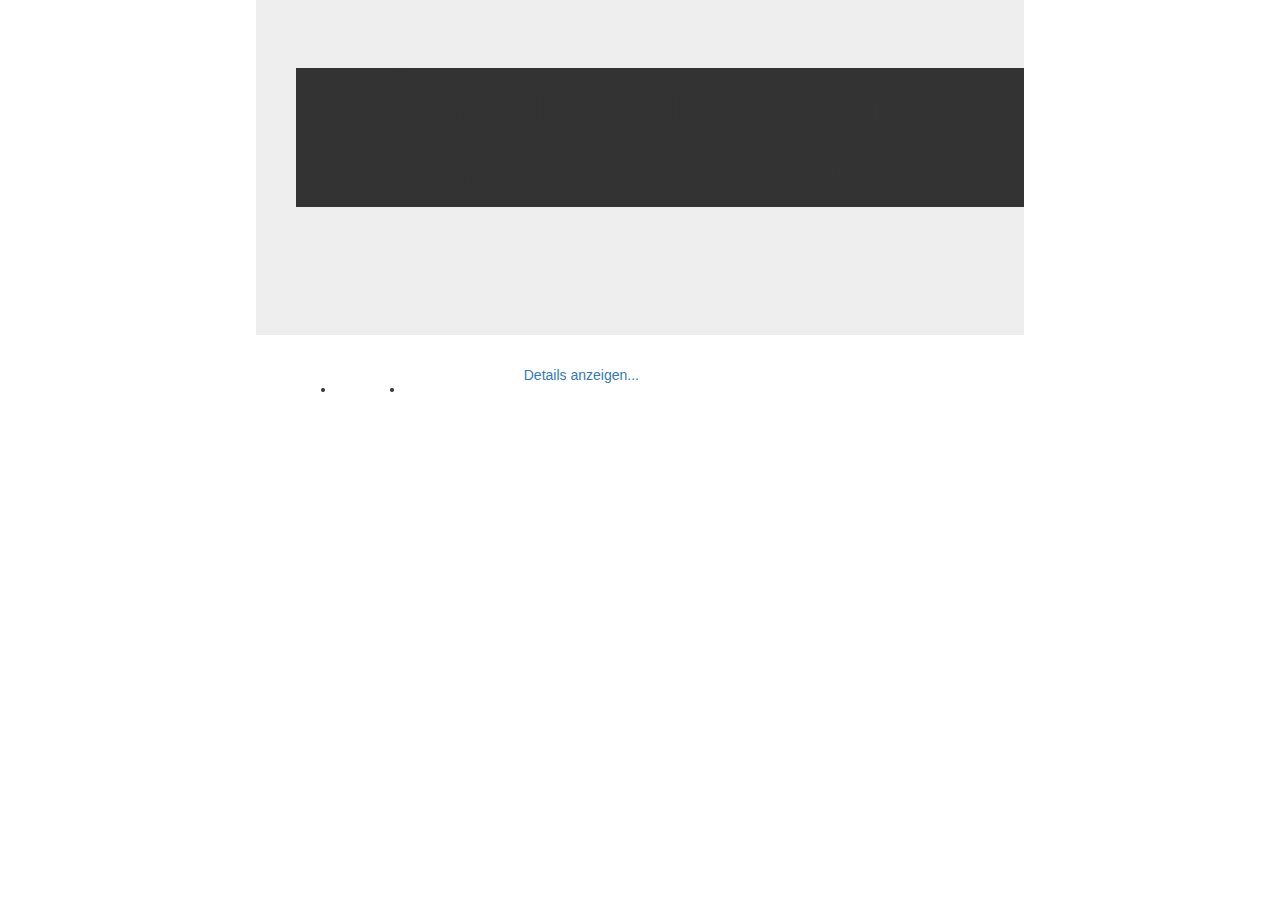
<file: 2018-SemTech/src/main/resources/templates/index.html>
<!DOCTYPE HTML>
<html xmlns:th="http://www.thymeleaf.org">
<head>
    <title>Skiweltcup-Gewinner</title>
    <meta http-equiv="Content-Type" content="text/html; charset=UTF-8" />
    <!-- Required meta tags -->
    <meta charset="utf-8">
    <meta name="viewport" content="width=device-width, initial-scale=1, shrink-to-fit=no">

    <link rel="stylesheet"
          href="https://maxcdn.bootstrapcdn.com/bootstrap/3.3.7/css/bootstrap.min.css">
    <script
            src="https://ajax.googleapis.com/ajax/libs/jquery/3.2.1/jquery.min.js"></script>
    <script
            src="https://maxcdn.bootstrapcdn.com/bootstrap/3.3.7/js/bootstrap.min.js"></script>
    <link href="style.css" rel="stylesheet" type="text/css">
    <title>Österreichische Ski-Weltcup Gewinner</title>
</head>
<body>
	
    <!-- <p th:text="${result} + '!'" />  -->
     <div class="header_area">
	    <div class="jumbotron text-center">
	        <h1>&Ouml;sterreichische Ski-Weltcup Gewinner</h1>
	    </div>
    <div style="padding-left: 40px; padding-right: 40px;">	  
	    <ul>
	        <li><a href="/index">Home</a></li>
	        <li><a href="/form">Neuer Eintrag</a></li>
	    </ul>
	 </div>	
	 </div>
	 
    <div style="padding-left: 40px; padding-right: 80px;">	 
	<div th:if="${result != null}">  
   
    	<table>
    		<tr th:each="item : ${result}">
    			<td th:text="${item}"></td >
    			<!--  <td><a th:href="@{/index/${item}}">Details anzeigen...</a></td>-->
    			<td><a th:href="@{'/index/' + ${item}}">Details anzeigen...</a></td>
    		</tr>
    	</table>
 	</div>  
 	</div>

</body>
</html>
</file>
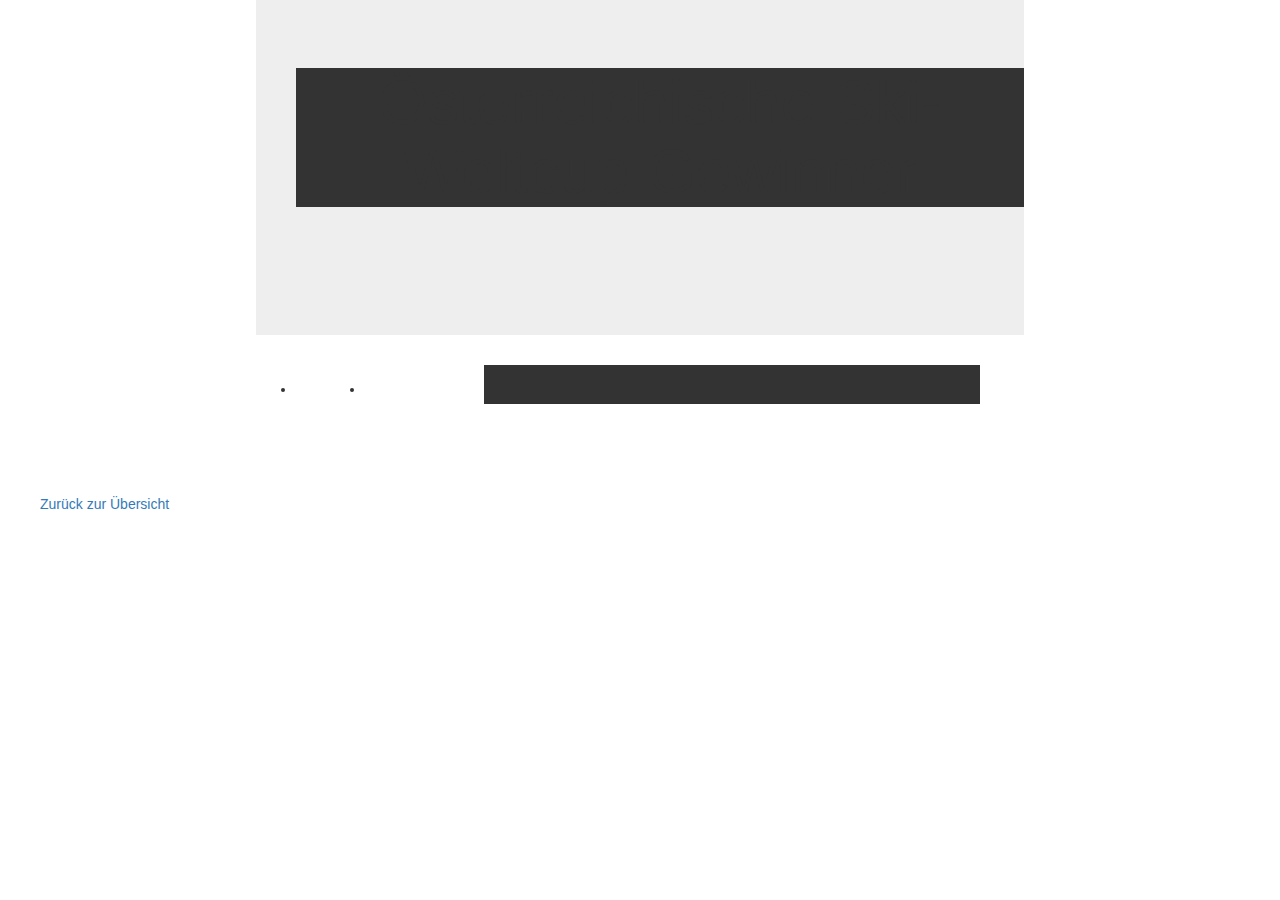
<file: 2018-SemTech/src/main/resources/templates/detail.html>
<!DOCTYPE HTML>
<html xmlns:th="http://www.thymeleaf.org">
<head>
    <title>Detail - Skiweltcup-Gewinner</title>
    <meta http-equiv="Content-Type" content="text/html; charset=UTF-8" />
        <!-- Required meta tags -->
    <meta charset="utf-8">
    <meta name="viewport" content="width=device-width, initial-scale=1, shrink-to-fit=no">

    <link rel="stylesheet"
          href="https://maxcdn.bootstrapcdn.com/bootstrap/3.3.7/css/bootstrap.min.css">
    <script
            src="https://ajax.googleapis.com/ajax/libs/jquery/3.2.1/jquery.min.js"></script>
    <script
            src="https://maxcdn.bootstrapcdn.com/bootstrap/3.3.7/js/bootstrap.min.js"></script>
    <link href="style.css" rel="stylesheet" type="text/css">
</head>
<body>
<div class="header_area">
	  <div class="jumbotron text-center">
	  	<h1>&Ouml;sterreichische Ski-Weltcup Gewinner</h1>
	  </div>
	    <ul>
	        <li><a href="/index">Home</a></li>
	        <li><a href="/form">Neuer Eintrag</a></li>
	    </ul>	
</div>
<div style="padding-left: 40px; padding-right: 300px;"> 	   
	<h1>Detailinfos</h1>
    <p th:text="${detail}" />
	<div th:if="${result != null}">
    	<table>
    		<tr th:each="item : ${result}">
    			<td th:text="${item}"></td>
    		</tr>
    	</table>
 	</div>
  	<div th:if="${resultLinks != null}">
    	<table>
    		<tr th:each="item : ${resultLinks}">
    			<td><a th:href="${item}"><p th:text="${item}" /></a></td>
    		</tr>
    	</table>
 	</div>
 	<div>
 		<p>
 		  <a href="/index">Zur&uuml;ck zur &Uuml;bersicht</a>
 		</p>
 	</div>
 	</div>
</body>
</html>
</file>
<file: 2018-SemTech/src/main/resources/templates/style.css>
@charset "ISO-8859-1";

/* properties for the top menu */
h1 {
    list-style-type: none;
    padding: 0;
    overflow: hidden;
    background-color: #333;
    position: -webkit-sticky; /* Safari */
    position: sticky;
    margin-bottom: 80px;
  	margin-top:    20px; 
  	margin-left: 	40px;
}

body {
	marginwidth= 50px; 
	marginheight= 100px; 
	topmargin= 100px; 
	leftmargin= 50px;
}

li {
    float: left;
}

li a {
    display: block;
    color: white;
    text-align: center;
    padding: 14px 16px;
    text-decoration: none;
}

/* Change the link color to #111 (black) on hover */
li a:hover {
    background-color: #111;
}

/* defines width of global menu*/
.header_area {
    margin: auto;
    width: 60%;
}
/*buttons */
.btn {
  background: #d8c4f5;
  background-image: -webkit-linear-gradient(top, #d8c4f5, #2980b9);
  background-image: -moz-linear-gradient(top, #d8c4f5, #2980b9);
  background-image: -ms-linear-gradient(top, #d8c4f5, #2980b9);
  background-image: -o-linear-gradient(top, #d8c4f5, #2980b9);
  background-image: linear-gradient(to bottom, #d8c4f5, #2980b9);
  -webkit-border-radius: 28;
  -moz-border-radius: 28;
  border-radius: 28px;
  font-family: Georgia;
  color: #ffffff;
  font-size: 20px;
  padding: 10px 20px 10px 20px;
  text-decoration: none;
}

.btn:hover {
  background: #3cb0fd;
  background-image: -webkit-linear-gradient(top, #3cb0fd, #3498db);
  background-image: -moz-linear-gradient(top, #3cb0fd, #3498db);
  background-image: -ms-linear-gradient(top, #3cb0fd, #3498db);
  background-image: -o-linear-gradient(top, #3cb0fd, #3498db);
  background-image: linear-gradient(to bottom, #3cb0fd, #3498db);
  text-decoration: none;
}
</file>
